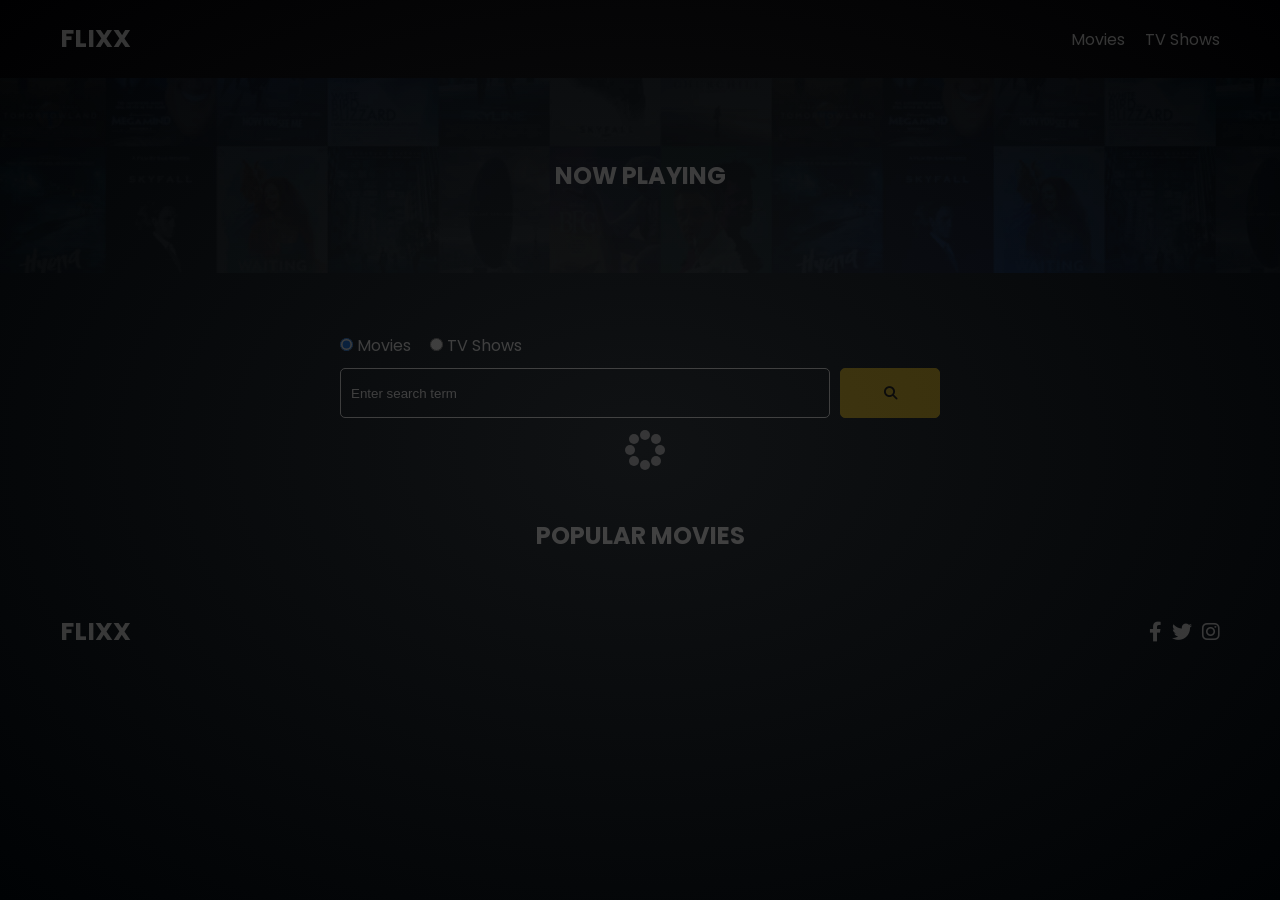
<file: index.html>
<!DOCTYPE html>
<html lang="en">

<head>
  <meta charset="UTF-8" />
  <meta http-equiv="X-UA-Compatible" content="IE=edge" />
  <meta name="viewport" content="width=device-width, initial-scale=1.0" />
  <link rel="preconnect" href="https://fonts.googleapis.com" />
  <link rel="preconnect" href="https://fonts.gstatic.com" crossorigin />
  <link href="https://fonts.googleapis.com/css2?family=Poppins:wght@300;400;700&display=swap" rel="stylesheet" />
  <link rel="stylesheet" href="lib/swiper.css" />
  <link rel="stylesheet" href="lib/fontawesome.css" />
  <link rel="stylesheet" href="css/style.css" />
  <link rel="stylesheet" href="css/spinner.css" />
  <script src="lib/swiper.js"></script>
  <script src="js/script.js" defer></script>
  <title>Flixx</title>
</head>

<body>
  <header class="main-header">
    <div class="container">
      <div class="logo"><a href="/">FLIXX</a></div>
      <nav>
        <ul>
          <li>
            <a class="nav-link" href="/">Movies</a>
          </li>
          <li>
            <a class="nav-link" href="/shows.html">TV Shows</a>
          </li>
        </ul>
      </nav>
    </div>
  </header>

  <!-- Now Playing Section -->
  <section class="now-playing">
    <h2>Now Playing</h2>
    <div class="swiper">
      <div class="swiper-wrapper">

      </div>
    </div>
  </section>

  <!-- Search Movies -->
  <section class="search">
    <div class="container">
      <div id="alert"></div>
      <form action="/search.html" class="search-form">
        <!-- movies and shows radio box -->
        <div class="search-radio">
          <input type="radio" id="movie" name="type" value="movie" checked />
          <label for="movies">Movies</label>
          <input type="radio" id="tv" name="type" value="tv" />
          <label for="shows">TV Shows</label>
        </div>
        <div class="search-flex">
          <input type="text" name="search-term" id="search-term" placeholder="Enter search term" />
          <button class="btn" type="submit">
            <i class="fas fa-search"></i>
          </button>
        </div>
      </form>
    </div>
  </section>

  <!-- Popular Movies -->
  <section class="container">
    <h2>Popular Movies</h2>
    <div id="popular-movies" class="grid">

    </div>
  </section>

  <!-- Footer -->
  <footer class="main-footer">
    <div class="container">
      <div class="logo"><span>FLIXX</span></div>
      <div class="social-links">
        <a href="https://www.facebook.com" target="_blank"><i class="fab fa-facebook-f"></i></a>
        <a href="https://www.twitter.com" target="_blank"><i class="fab fa-twitter"></i></a>
        <a href="https://www.instagram.com" target="_blank"><i class="fab fa-instagram"></i></a>
      </div>
    </div>
  </footer>

  <div class="spinner"></div>
</body>

</html>
</file>
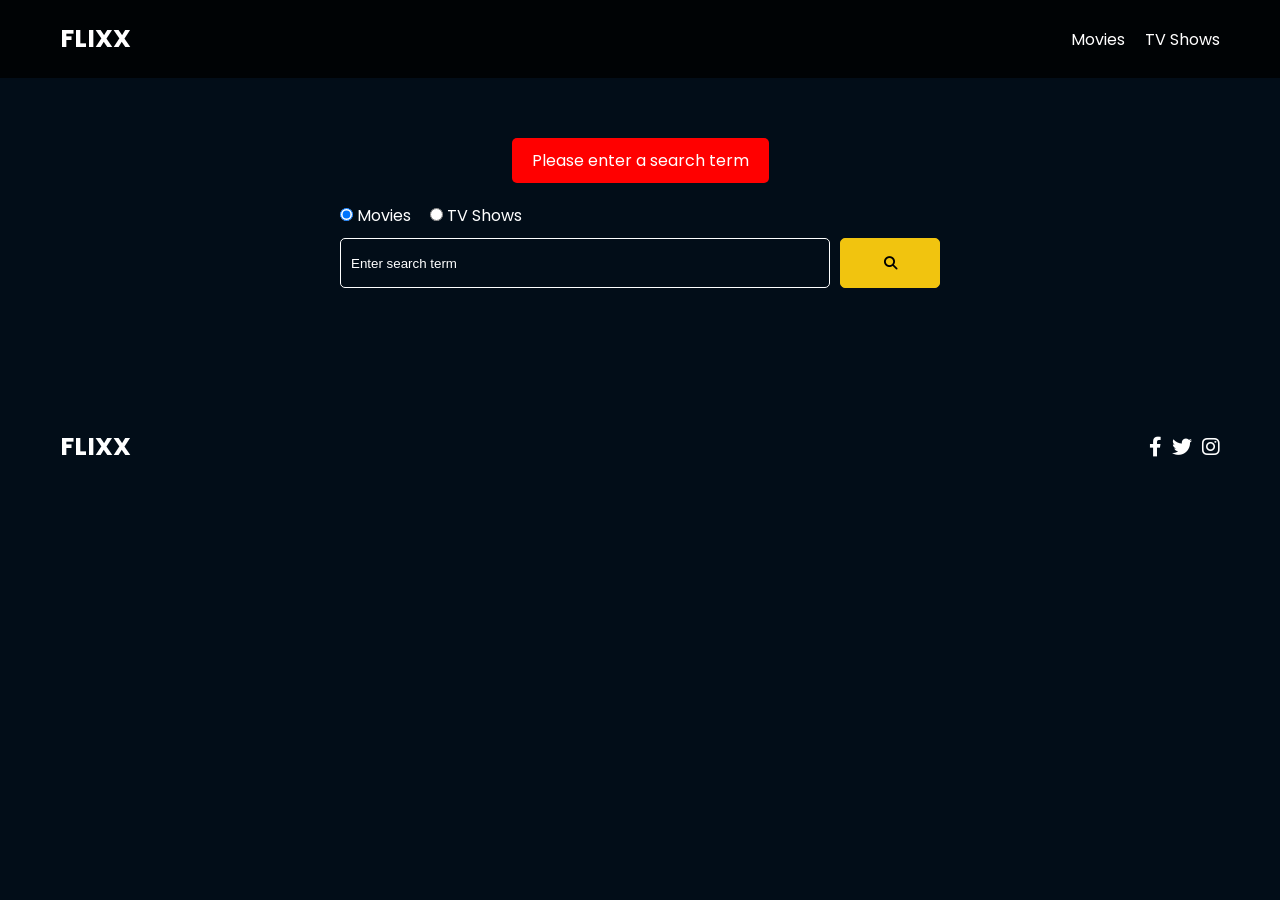
<file: search.html>
<!DOCTYPE html>
<html lang="en">

<head>
  <meta charset="UTF-8" />
  <meta http-equiv="X-UA-Compatible" content="IE=edge" />
  <meta name="viewport" content="width=device-width, initial-scale=1.0" />
  <link rel="preconnect" href="https://fonts.googleapis.com" />
  <link rel="preconnect" href="https://fonts.gstatic.com" crossorigin />
  <link href="https://fonts.googleapis.com/css2?family=Poppins:wght@300;400;700&display=swap" rel="stylesheet" />
  <link rel="stylesheet" href="lib/fontawesome.css" />
  <link rel="stylesheet" href="css/style.css" />
  <link rel="stylesheet" href="css/spinner.css" />
  <script src="js/script.js" defer></script>
  <title>Flixx | Search Movies & Shows</title>
</head>

<body>
  <header class="main-header">
    <div class="container">
      <div class="logo"><a href="/">FLIXX</a></div>
      <nav>
        <ul>
          <li>
            <a class="nav-link" href="/">Movies</a>
          </li>
          <li>
            <a class="nav-link" href="/shows.html">TV Shows</a>
          </li>
        </ul>
      </nav>
    </div>
  </header>

  <!-- Search Movies -->
  <section class="search">
    <div class="container">
      <div id="alert"></div>
      <form action="/search.html" class="search-form">
        <div class="search-radio">
          <input type="radio" id="movie" name="type" value="movie" checked />
          <label for="movies">Movies</label>
          <input type="radio" id="tv" name="type" value="tv" />
          <label for="shows">TV Shows</label>
        </div>
        <div class="search-flex">
          <input type="text" name="search-term" id="search-term" placeholder="Enter search term" />
          <button class="btn" type="submit">
            <i class="fas fa-search"></i>
          </button>
        </div>
      </form>
    </div>
  </section>

  <!-- Search Results -->
  <section id="search-results-wrapper" class="container">
    <heading id="search-results-heading"></heading>
    <div id="search-results" class="grid">
      <!-- results will be added dynamically -->
    </div>
    <div id="pagination">
     <!-- pagination will be dynamically added -->
    </div>
  </section>

  <!-- Footer -->
  <footer class="main-footer">
    <div class="container">
      <div class="logo"><span>FLIXX</span></div>
      <div class="social-links">
        <a href="https://www.facebook.com" target="_blank"><i class="fab fa-facebook-f"></i></a>
        <a href="https://www.twitter.com" target="_blank"><i class="fab fa-twitter"></i></a>
        <a href="https://www.instagram.com" target="_blank"><i class="fab fa-instagram"></i></a>
      </div>
    </div>
  </footer>

  <div class="spinner"></div>
</body>

</html>
</file>
<file: css/style.css>
*,
*::before,
*::after {
  box-sizing: border-box;
  padding: 0;
  margin: 0;
}

:root {
  --color-primary: #020d18;
  --color-secondary: #f1c40f;
}

body {
  font-family: 'Poppins', sans-serif;
  font-size: 16px;
  background: var(--color-primary);
  color: #fff;
  overflow-x: hidden;
}

a {
  color: #fff;
  text-decoration: none;
}

ul {
  list-style: none;
}

.text-primary {
  color: var(--color-secondary);
}

.text-secondary {
  color: var(--color-secondary);
}

.active {
  color: var(--color-secondary);
  font-weight: 700;
}

.back {
  margin-top: 30px;
}

.btn {
  display: inline-block;
  padding: 0.5rem 1rem;
  border: 1px solid var(--color-secondary);
  border-radius: 5px;
  color: #fff;
  cursor: pointer;
  background: transparent;
  transition: all 0.3s ease-in-out;
}

.btn:hover {
  background: var(--color-secondary);
  color: #000;
}

.btn:disabled {
  border-color: #ccc;
  cursor: not-allowed;
}

.btn:disabled:hover {
  background: transparent;
  color: #fff;
}

.container {
  max-width: 1200px;
  width: 100%;
  margin: 0 auto;
  padding: 0 20px;
}

.main-header .container {
  display: flex;
  justify-content: space-between;
  align-items: center;
  padding: 0 20px;
}

.main-header {
  padding: 20px 0;
  background: rgba(0, 0, 0, 0.8);
}

.main-header .logo {
  color: #fff;
  font-size: 25px;
  font-weight: 700;
  text-transform: uppercase;
}

.main-header ul {
  display: flex;
}

.main-header ul li {
  margin-left: 20px;
}

.main-header ul li a {
  font-size: 16px;
}

.main-header ul li a:hover {
  color: var(--color-secondary);
}

/* Grid */
.grid {
  display: grid;
  grid-template-columns: repeat(auto-fit, minmax(250px, 1fr));
  grid-gap: 20px;
}

/* Card */
.card {
  background: #04376b;
  padding: 5px;
}

.card img {
  width: 100%;
}

.card-body {
  padding: 10px;
  font-size: 20px;
}

.card:hover {
  transform: scale(1.05);
  transition: all 0.5s ease-in-out;
  background: #0a4b8f;
}

/* Footer */
.main-footer {
  background: #020d18;
  padding: 20px 0;
  margin-top: 20px;
}

.main-footer .container {
  display: flex;
  justify-content: space-between;
  align-items: center;
}

.main-footer .container .logo {
  color: #fff;
  font-size: 25px;
  font-weight: 700;
  text-transform: uppercase;
}

.main-footer .container .social-links {
  display: flex;
  font-size: 20px;
}

.main-footer .container .social-links a {
  margin-left: 10px;
  color: #fff;
}

.main-footer .container .social-links a:hover {
  color: var(--color-secondary);
}

/* Section: Now Playing */

section.now-playing {
  padding: 60px;
  background: url(../images/showcase-bg.jpg) no-repeat center center/cover;
}

section h2 {
  margin: 20px 0;
  text-align: center;
  text-transform: uppercase;
}

/* Slider */
.swiper {
  width: 100%;
  height: 50%;
}

.swiper-slide {
  text-align: center;
  font-size: 18px;
  background: var(--color-primary);
  display: flex;
  flex-direction: column;
  justify-content: center;
  align-items: center;
}

.swiper-slide img {
  display: block;
  width: 100%;
  height: 100%;
  object-fit: cover;
}

.swiper-rating {
  padding: 10px;
}

/* Movie Details */
.details-top {
  display: flex;
  justify-content: space-between;
  align-items: center;
  margin: 50px 0 30px;
}

.details-top img {
  width: 400px;
  height: 100%;
  margin-right: 60px;
  object-fit: cover;
}

.details-top p {
  margin: 20px 0;
}

.details-top .btn {
  margin-top: 20px;
}

.details-bottom {}

.details-bottom li {
  margin: 15px 0;
  padding-bottom: 8px;
  border-bottom: 1px solid #fff;
  border-color: rgba(255, 255, 255, 0.1);
}

/* Search */
.search {
  padding: 60px;
  margin-bottom: 40px;
}

.search .container {
  display: flex;
  justify-content: center;
  align-items: center;
  flex-direction: column;
}

.search .container h2 {
  margin-bottom: 20px;
}

.search .container form {
  width: 100%;
  max-width: 600px;
}

.search-radio label {
  margin-right: 15px;
}

.search-flex {
  display: flex;
  justify-content: space-between;
  align-items: center;
  margin-top: 10px;
}

.search .container form input[type='text'] {
  flex: 6;
  width: 100%;
  height: 50px;
  padding: 10px;
  margin-right: 10px;
  border: 1px solid #fff;
  border-radius: 5px;
  background: transparent;
  color: #fff;
}

.search .container form input[type='text']::placeholder {
  color: #fff;
}

.search .container form input[type='text']:focus {
  outline: none;
}

.search .container form button {
  flex: 1;
  display: block;
  width: 100%;
  padding: 10px;
  border-radius: 5px;
  height: 50px;
  cursor: pointer;
  background: var(--color-secondary);
  color: #000;
}

.search .container form button:hover {
  background: transparent;
  color: #fff;
}

.pagination {
  margin-top: 20px;
}

.page-counter {
  margin-top: 10px;
}

/* Alert */
.alert {
  padding: 10px 20px;
  margin-bottom: 20px;
  border-radius: 5px;
}

.success {
  background: green;
}

.error {
  background: red;
}
</file>
<file: css/spinner.css>
/* Spinner From: https://codepen.io/tbrownvisuals/pen/edGYvx */
.spinner {
  position: fixed;
  z-index: 999;
  height: 2em;
  width: 2em;
  overflow: show;
  margin: auto;
  top: 0;
  left: 0;
  bottom: 0;
  right: 0;
  display: none;
}

.show {
  display: block;
}

/* Transparent Overlay */
.spinner:before {
  content: '';
  display: block;
  position: fixed;
  top: 0;
  left: 0;
  width: 100%;
  height: 100%;
  background: radial-gradient(rgba(20, 20, 20, 0.8), rgba(0, 0, 0, 0.8));

  background: -webkit-radial-gradient(
    rgba(20, 20, 20, 0.8),
    rgba(0, 0, 0, 0.8)
  );
}

/* :not(:required) hides these rules from IE9 and below */
.spinner:not(:required) {
  /* hide "loading..." text */
  font: 0/0 a;
  color: transparent;
  text-shadow: none;
  background-color: transparent;
  border: 0;
}

.spinner:not(:required):after {
  content: '';
  display: block;
  font-size: 10px;
  width: 1em;
  height: 1em;
  margin-top: -0.5em;
  -webkit-animation: spinner 150ms infinite linear;
  -moz-animation: spinner 150ms infinite linear;
  -ms-animation: spinner 150ms infinite linear;
  -o-animation: spinner 150ms infinite linear;
  animation: spinner 150ms infinite linear;
  border-radius: 0.5em;
  -webkit-box-shadow: rgba(255, 255, 255, 0.75) 1.5em 0 0 0,
    rgba(255, 255, 255, 0.75) 1.1em 1.1em 0 0,
    rgba(255, 255, 255, 0.75) 0 1.5em 0 0,
    rgba(255, 255, 255, 0.75) -1.1em 1.1em 0 0,
    rgba(255, 255, 255, 0.75) -1.5em 0 0 0,
    rgba(255, 255, 255, 0.75) -1.1em -1.1em 0 0,
    rgba(255, 255, 255, 0.75) 0 -1.5em 0 0,
    rgba(255, 255, 255, 0.75) 1.1em -1.1em 0 0;
  box-shadow: rgba(255, 255, 255, 0.75) 1.5em 0 0 0,
    rgba(255, 255, 255, 0.75) 1.1em 1.1em 0 0,
    rgba(255, 255, 255, 0.75) 0 1.5em 0 0,
    rgba(255, 255, 255, 0.75) -1.1em 1.1em 0 0,
    rgba(255, 255, 255, 0.75) -1.5em 0 0 0,
    rgba(255, 255, 255, 0.75) -1.1em -1.1em 0 0,
    rgba(255, 255, 255, 0.75) 0 -1.5em 0 0,
    rgba(255, 255, 255, 0.75) 1.1em -1.1em 0 0;
}

/* Animation */

@-webkit-keyframes spinner {
  0% {
    -webkit-transform: rotate(0deg);
    -moz-transform: rotate(0deg);
    -ms-transform: rotate(0deg);
    -o-transform: rotate(0deg);
    transform: rotate(0deg);
  }
  100% {
    -webkit-transform: rotate(360deg);
    -moz-transform: rotate(360deg);
    -ms-transform: rotate(360deg);
    -o-transform: rotate(360deg);
    transform: rotate(360deg);
  }
}
@-moz-keyframes spinner {
  0% {
    -webkit-transform: rotate(0deg);
    -moz-transform: rotate(0deg);
    -ms-transform: rotate(0deg);
    -o-transform: rotate(0deg);
    transform: rotate(0deg);
  }
  100% {
    -webkit-transform: rotate(360deg);
    -moz-transform: rotate(360deg);
    -ms-transform: rotate(360deg);
    -o-transform: rotate(360deg);
    transform: rotate(360deg);
  }
}
@-o-keyframes spinner {
  0% {
    -webkit-transform: rotate(0deg);
    -moz-transform: rotate(0deg);
    -ms-transform: rotate(0deg);
    -o-transform: rotate(0deg);
    transform: rotate(0deg);
  }
  100% {
    -webkit-transform: rotate(360deg);
    -moz-transform: rotate(360deg);
    -ms-transform: rotate(360deg);
    -o-transform: rotate(360deg);
    transform: rotate(360deg);
  }
}
@keyframes spinner {
  0% {
    -webkit-transform: rotate(0deg);
    -moz-transform: rotate(0deg);
    -ms-transform: rotate(0deg);
    -o-transform: rotate(0deg);
    transform: rotate(0deg);
  }
  100% {
    -webkit-transform: rotate(360deg);
    -moz-transform: rotate(360deg);
    -ms-transform: rotate(360deg);
    -o-transform: rotate(360deg);
    transform: rotate(360deg);
  }
}
</file>
